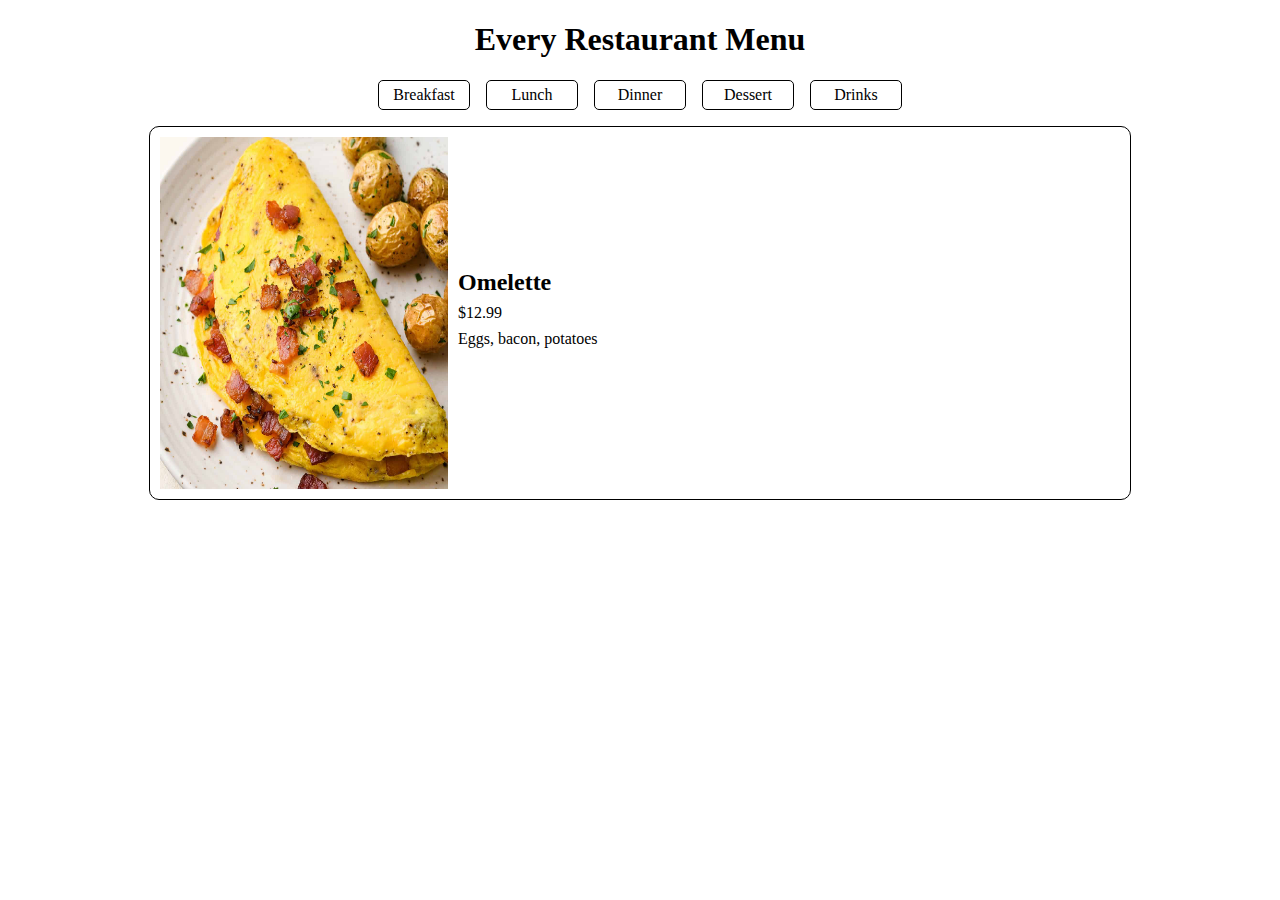
<file: restaurant-menu/index.html>
<!DOCTYPE html>
<html lang="en">
  <head>
    <meta charset="utf-8" />
    <meta name="viewport" content="width=device-width" />
    <title>Every Restaurant Menu</title>
    <link href="style.css" rel="stylesheet" type="text/css" />
  </head>

  <body>
    <h1>Every Restaurant Menu</h1>
    <ul>
      <li id="breakfast">Breakfast</li>
      <li id="lunch">Lunch</li>
      <li id="dinner">Dinner</li>
      <li id="dessert">Dessert</li>
      <li id="drinks">Drinks</li>
    </ul>
    <section id="menu">
      <img src="" alt="food" />
      <div>
        <h2></h2>
        <p></p>
        <p></p>
      </div>
    </section>
    <script src="script.js" defer></script>
  </body>
</html>
</file>
<file: restaurant-menu/style.css>
body {
  margin: auto;
  max-width: 1200px;
}

h1 {
  text-align: center;
}

ul {
  list-style-type: none;
  padding: 0;
  display: flex;
  justify-content: center;
}

ul li {
  width: 80px;
  text-align: center;
  border: 1px solid black;
  border-radius: 5px;
  padding: 5px;
  margin: 0 8px;
}

ul li:hover {
  text-decoration: underline;
  cursor: pointer;
  background-color: bisque;
}

.selected{
  text-decoration: underline;
  background-color: aquamarine;
}

#menu {
  display: flex;
  align-items: center;
  width: 80%;
  border: 1px solid black;
  border-radius: 10px;
  padding: 10px;
  margin: auto;
}

#menu img {
  width: 30%;
  height: 22rem;
  margin-right: 10px;
}

#menu h2 {
  margin: 0;
}

#menu p {
  margin: 8px 0;
}
</file>
